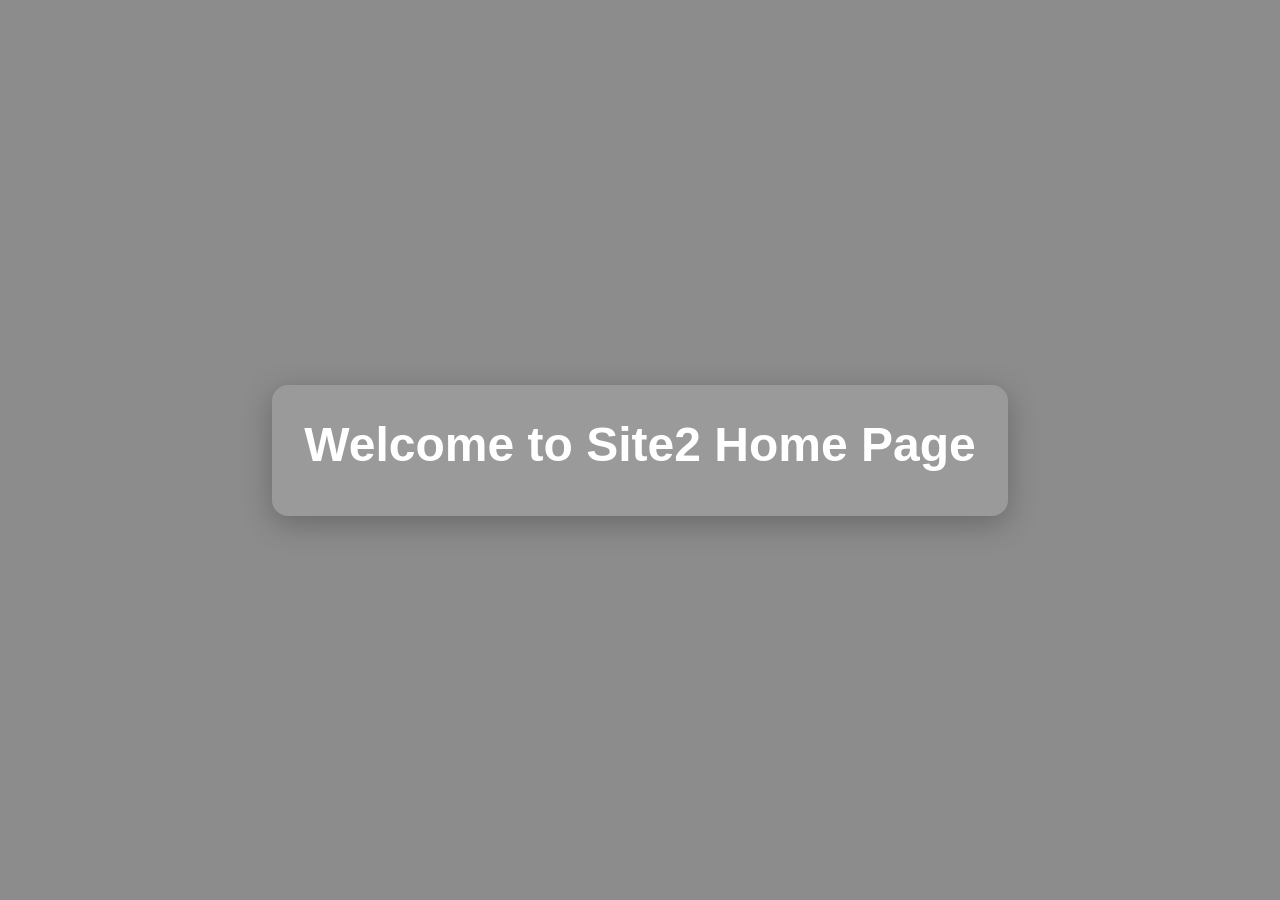
<file: www/site2/index.html>
<!DOCTYPE html>
<html lang="en">
<head>
    <meta charset="UTF-8">
    <meta name="viewport" content="width=device-width, initial-scale=1.0">
    <title>Site2 Home</title>
    <link rel="preconnect" href="https://fonts.googleapis.com">
    <link rel="preconnect" href="https://fonts.gstatic.com" crossorigin>
    <link href="https://fonts.googleapis.com/css2?family=Gilda+Display&family=Share+Tech+Mono&display=swap" rel="stylesheet">
    <link rel="stylesheet" href="css/index.css">
</head>
<body>
  <div class="card">
    <h1>Welcome to Site2 Home Page</h1>
  </div>
</body>
</html>
</file>
<file: www/site2/css/index.css>
html,
    body {
      margin: 0;
      min-height: 100%;
      font-family: Arial, sans-serif;
    }

    body {
      min-height: 100vh;
      display: flex;
      align-items: center;
      justify-content: center;
      background-image: url("https://media3.giphy.com/media/v1.Y2lkPTc5MGI3NjExd3F0NHd2N2Q2YTRncnI2M3drMjZldHc2MmU2YXVyOTl6OXdjMHYwcyZlcD12MV9pbnRlcm5hbF9naWZfYnlfaWQmY3Q9Zw/3oKIPsx2VAYAgEHC12/giphy.gif");
      background-size: cover;
      background-position: center;
      background-repeat: no-repeat;
      position: relative;
      overflow: hidden;
    }

    body::before {
      content: "";
      position: absolute;
      inset: 0;
      background: rgba(0, 0, 0, 0.45);
    }

    .card {
      position: relative;
      z-index: 1;
      text-align: center;
      background: rgba(255, 255, 255, 0.12);
      backdrop-filter: blur(6px);
      -webkit-backdrop-filter: blur(6px);
      padding: 32px;
      border-radius: 16px;
      box-shadow: 0 8px 30px rgba(0, 0, 0, 0.25);
      color: #fff;
      max-width: 90vw;
    }

    h1 {
      margin-top: 0;
      margin-bottom: 12px;
      font-size: clamp(28px, 4vw, 48px);
    }

    p {
      margin: 0 0 20px;
      font-size: clamp(16px, 2vw, 20px);
    }
</file>
